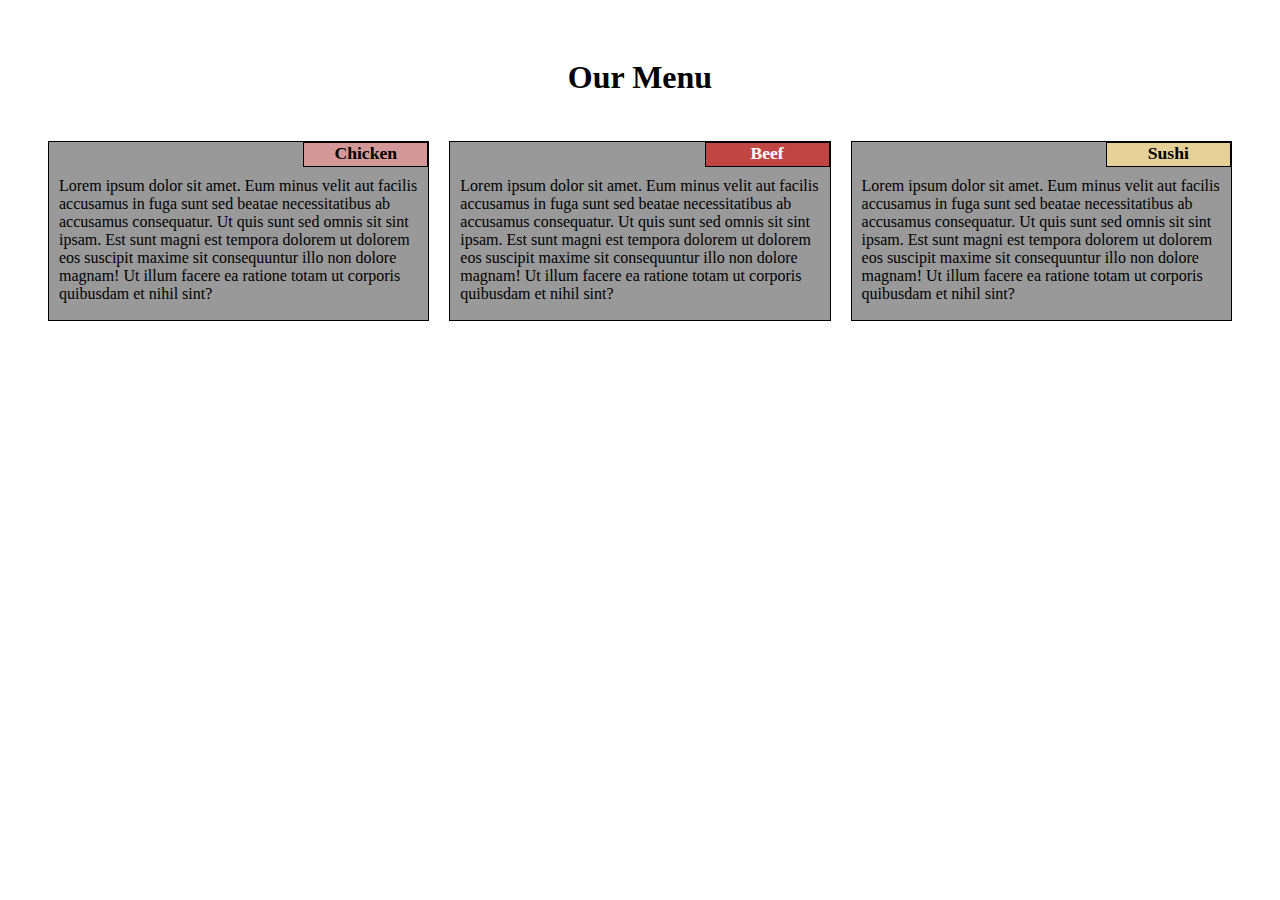
<file: module2-solution/index.html>
<!DOCTYPE html>
<html>

<head>
    <meta charset="utf-8">
    <meta name="viewport" content="width=device-width, initial-scale=1">
    <link rel="stylesheet" href="style.css">
</head>

<body>
    <h1>Our Menu</h1>
    <div class="row">
        <div class="col-lg-4 col-md-6 col-sm-12">
            <div id="container">
                <p id="p1"><b>Chicken</b></p>
                <section>Lorem ipsum dolor sit amet. Eum minus velit aut facilis accusamus in fuga sunt sed beatae
                    necessitatibus ab accusamus consequatur. Ut quis sunt sed omnis sit sint ipsam. Est sunt magni est
                    tempora dolorem ut dolorem eos suscipit maxime sit consequuntur illo non dolore magnam! Ut illum
                    facere ea ratione totam ut corporis quibusdam et nihil sint?</section>
            </div>
        </div>
        <div class="col-lg-4 col-md-6 col-sm-12">
            <div id="container">
                <p id="p2"><b>Beef</b></p>
                <section>Lorem ipsum dolor sit amet. Eum minus velit aut facilis accusamus in fuga sunt sed beatae
                    necessitatibus ab accusamus consequatur. Ut quis sunt sed omnis sit sint ipsam. Est sunt magni est
                    tempora dolorem ut dolorem eos suscipit maxime sit consequuntur illo non dolore magnam! Ut illum
                    facere ea ratione totam ut corporis quibusdam et nihil sint?</section>
            </div>
        </div>
        <div class="col-lg-4 col-md-12 col-sm-12">
            <div id="container">
                <p id="p3"><b>Sushi</b></p>
                <section>Lorem ipsum dolor sit amet. Eum minus velit aut facilis accusamus in fuga sunt sed beatae
                    necessitatibus ab accusamus consequatur. Ut quis sunt sed omnis sit sint ipsam. Est sunt magni est
                    tempora dolorem ut dolorem eos suscipit maxime sit consequuntur illo non dolore magnam! Ut illum
                    facere ea ratione totam ut corporis quibusdam et nihil sint?</section>
            </div>
        </div>
    </div>
</body>

</html>
</file>
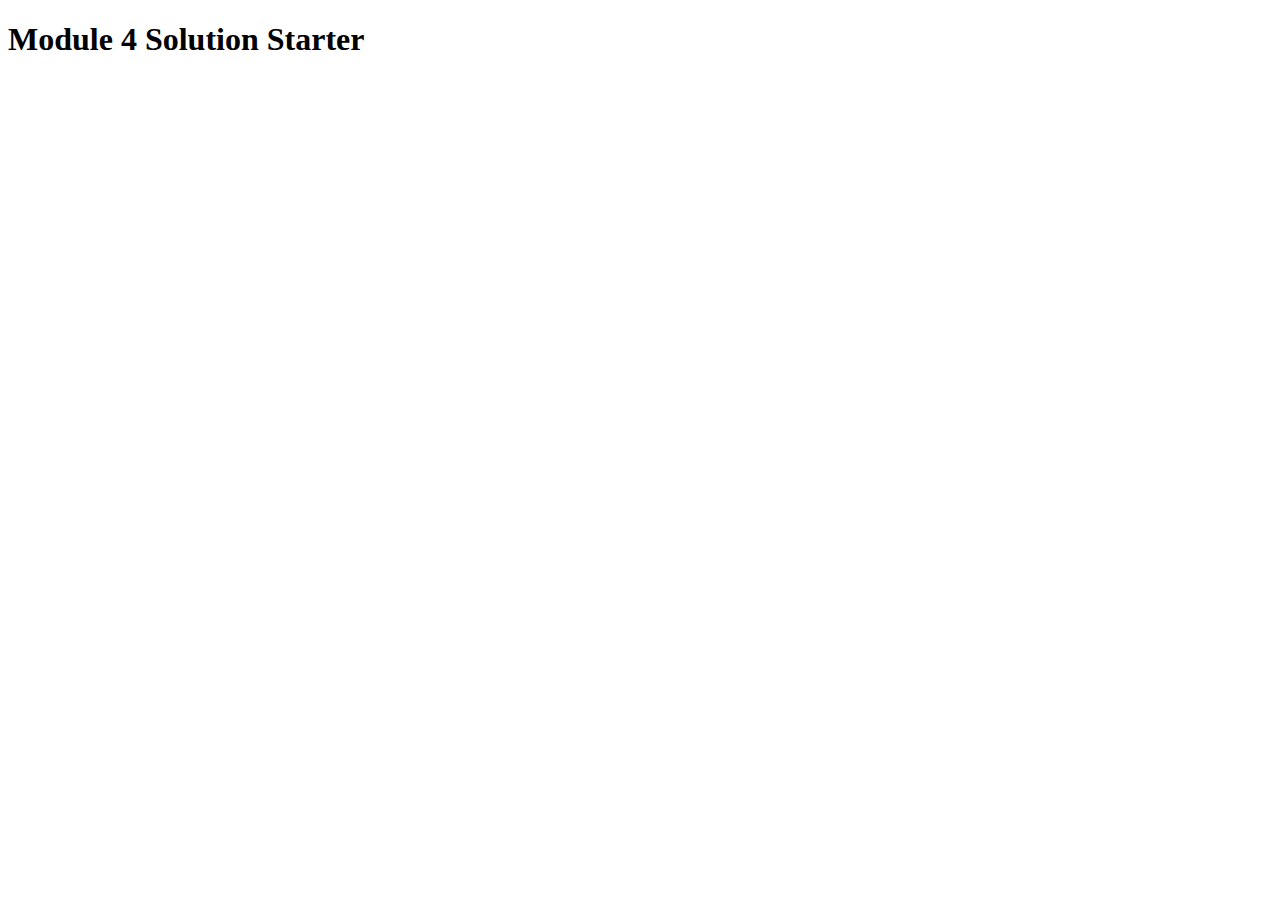
<file: module4-solution/index.html>
<!DOCTYPE html>
<html>
<head>
  <meta charset="utf-8">
  <title>Module 4 Solution Starter</title>
  <script src="SpeakHello.js"></script>
  <script src="SpeakGoodBye.js"></script>
  <script src="script.js"></script>
</head>
<body>
  <h1>Module 4 Solution Starter</h1>
</body>
</html>
</file>
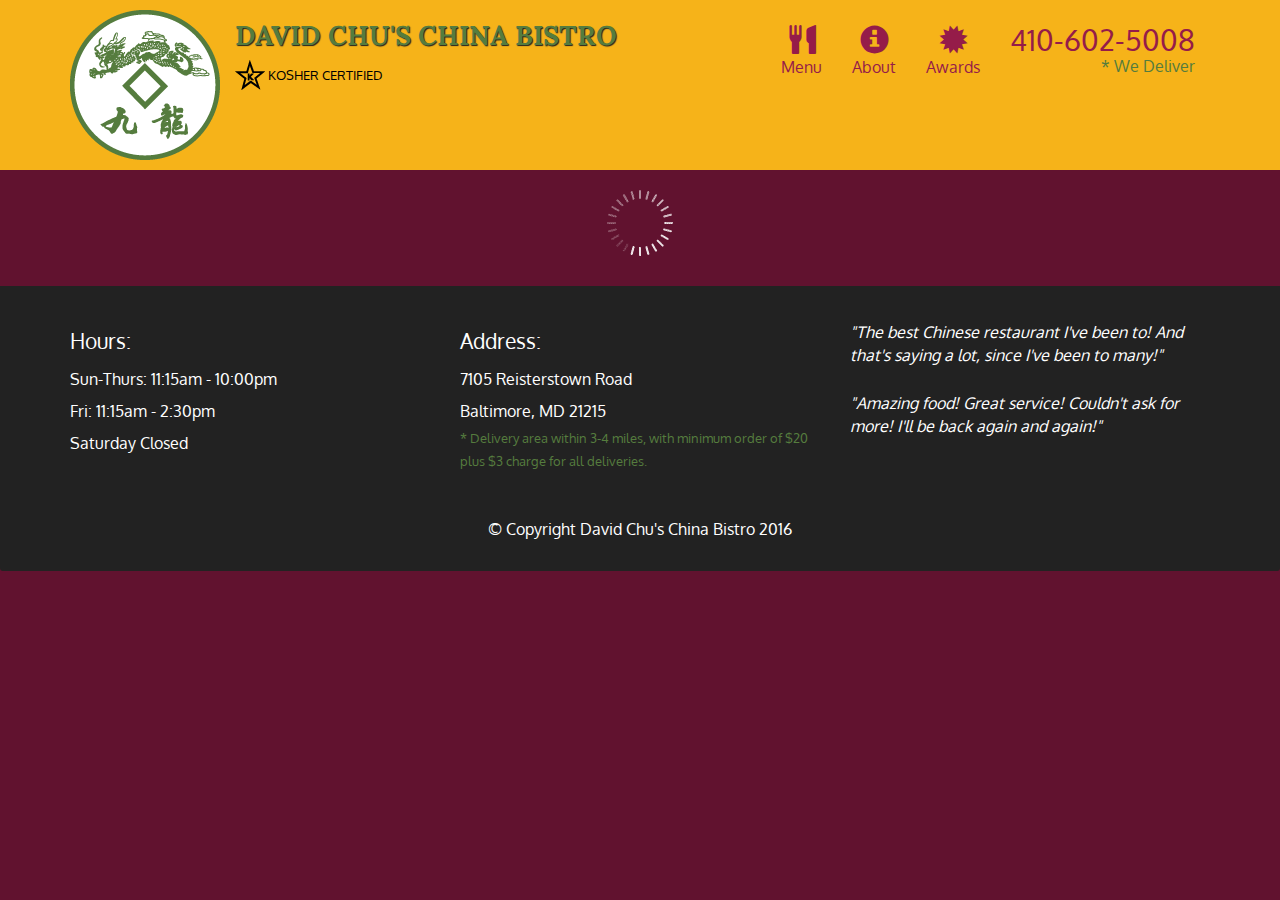
<file: module5-solution/index.html>
<!doctype html>
<html lang="en">
  <head>
    <meta charset="utf-8">
    <meta http-equiv="X-UA-Compatible" content="IE=edge">
    <meta name="viewport" content="width=device-width, initial-scale=1">
    <title>David Chu's China Bistro</title>
    <link rel="stylesheet" href="css/bootstrap.min.css">
    <link rel="stylesheet" href="css/styles.css">
    <link href='https://fonts.googleapis.com/css?family=Oxygen:400,300,700' rel='stylesheet' type='text/css'>
    <link href='https://fonts.googleapis.com/css?family=Lora' rel='stylesheet' type='text/css'>
  </head>
<body>
  <header>
    <nav id="header-nav" class="navbar navbar-default">
      <div class="container">
        <div class="navbar-header">
          <a href="index.html" class="pull-left visible-md visible-lg">
            <div id="logo-img" alt="Logo image"></div>
          </a>

          <div class="navbar-brand">
            <a href="index.html"><h1>David Chu's China Bistro</h1></a>
            <p>
              <img src="images/star-k-logo.png" alt="Kosher certification">
              <span>Kosher Certified</span>
            </p>
          </div>

          <button id="navbarToggle" type="button" class="navbar-toggle collapsed" data-toggle="collapse" data-target="#collapsable-nav" aria-expanded="false">
            <span class="sr-only">Toggle navigation</span>
            <span class="icon-bar"></span>
            <span class="icon-bar"></span>
            <span class="icon-bar"></span>
          </button>
        </div>
        
        <div id="collapsable-nav" class="collapse navbar-collapse">
           <ul id="nav-list" class="nav navbar-nav navbar-right">
            <li id="navHomeButton" class="visible-xs active">
              <a href="index.html">
                <span class="glyphicon glyphicon-home"></span> Home</a>
            </li>
            <li id="navMenuButton">
              <a href="#" onclick="$dc.loadMenuCategories();">
                <span class="glyphicon glyphicon-cutlery"></span><br class="hidden-xs"> Menu</a>
            </li>
            <li>
              <a href="#">
                <span class="glyphicon glyphicon-info-sign"></span><br class="hidden-xs"> About</a>
            </li>
            <li>
              <a href="#">
                <span class="glyphicon glyphicon-certificate"></span><br class="hidden-xs"> Awards</a>
            </li>
            <li id="phone" class="hidden-xs">
              <a href="tel:410-602-5008">
                <span>410-602-5008</span></a><div>* We Deliver</div>
            </li>
          </ul><!-- #nav-list -->
        </div><!-- .collapse .navbar-collapse -->
      </div><!-- .container -->
    </nav><!-- #header-nav -->
  </header>

  <div id="call-btn" class="visible-xs">
    <a class="btn" href="tel:410-602-5008">
    <span class="glyphicon glyphicon-earphone"></span>
    410-602-5008
    </a>
  </div>
  <div id="xs-deliver" class="text-center visible-xs">* We Deliver</div>

  <div id="main-content" class="container"></div>

  <footer class="panel-footer">
    <div class="container">
      <div class="row">
        <section id="hours" class="col-sm-4">
          <span>Hours:</span><br>
          Sun-Thurs: 11:15am - 10:00pm<br>
          Fri: 11:15am - 2:30pm<br>
          Saturday Closed
          <hr class="visible-xs">
        </section>
        <section id="address" class="col-sm-4">
          <span>Address:</span><br>
          7105 Reisterstown Road<br>
          Baltimore, MD 21215
          <p>* Delivery area within 3-4 miles, with minimum order of $20 plus $3 charge for all deliveries.</p>
          <hr class="visible-xs">
        </section>
        <section id="testimonials" class="col-sm-4">
          <p>"The best Chinese restaurant I've been to! And that's saying a lot, since I've been to many!"</p>
          <p>"Amazing food! Great service! Couldn't ask for more! I'll be back again and again!"</p>
        </section>
      </div>
      <div class="text-center">&copy; Copyright David Chu's China Bistro 2016</div>
    </div>
  </footer>

  <!-- jQuery (Bootstrap JS plugins depend on it) -->
  <script src="js/jquery-2.1.4.min.js"></script>
  <script src="js/bootstrap.min.js"></script>
  <script src="js/ajax-utils.js"></script>
  <script src="js/script.js"></script>
</body>
</html>
</file>
<file: module2-solution/style.css>
* {
    box-sizing: border-box;
    padding: 10px;
}

h1 {
    margin-bottom: 15px;
    text-align: center;
    font-family: georgia, garamond, serif;
}

div#container {
    background-color: #999999;
    border: 1px solid black;
    width: 100%;
    height: 180px;
    margin-right: auto;
    margin-left: auto;
    padding: 0;
    overflow: auto;
}

section {
    clear: both;
    font-family: georgia, garamond, serif;
}

p {
    border: 1px solid black;
    width: 125px;
    height: 25px;
    font-family: Helvetica;
    color: black;
    text-align: center;
    float: right;
    margin-bottom: 15px;
    margin: 0;
    padding: 0;
    font-family: georgia, garamond, serif;
    font-size: 1.1em;
}


#p1 {
    background-color: #d59898;
}

#p2 {
    background-color: #c14543;
    color: white;
}

#p3 {
    background-color: #e5d198;
}

/********** Large devices only **********/
@media (min-width: 992px) {
    .col-lg-1, .col-lg-2, .col-lg-3, .col-lg-4, .col-lg-5, .col-lg-6, .col-lg-7, .col-lg-8, .col-lg-9, .col-lg-10, .col-lg-11, .col-lg-12 {
        float: left;
    }

    .col-lg-1 {
        width: 8.33%;
    }

    .col-lg-2 {
        width: 16.66%;
    }

    .col-lg-3 {
        width: 25%;
    }

    .col-lg-4 {
        width: 33.33%;
    }

    .col-lg-5 {
        width: 41.66%;
    }

    .col-lg-6 {
        width: 50%;
    }

    .col-lg-7 {
        width: 58.33%;
    }

    .col-lg-8 {
        width: 66.66%;
    }

    .col-lg-9 {
        width: 74.99%;
    }

    .col-lg-10 {
        width: 83.33%;
    }

    .col-lg-11 {
        width: 91.66%;
    }

    .col-lg-12 {
        width: 100%;
    }
}

/********** Medium devices only **********/
@media (min-width: 768px) and (max-width: 991px) {
    .col-md-1, .col-md-2, .col-md-3, .col-md-4, .col-md-5, .col-md-6, .col-md-7, .col-md-8, .col-md-9, .col-md-10, .col-md-11, .col-md-12 {
        float: left;
    }

    .col-md-1 {
        width: 8.33%;
    }

    .col-md-2 {
        width: 16.66%;
    }

    .col-md-3 {
        width: 25%;
    }

    .col-md-4 {
        width: 33.33%;
    }

    .col-md-5 {
        width: 41.66%;
    }

    .col-md-6 {
        width: 50%;
    }

    .col-md-7 {
        width: 58.33%;
    }

    .col-md-8 {
        width: 66.66%;
    }

    .col-md-9 {
        width: 74.99%;
    }

    .col-md-10 {
        width: 83.33%;
    }

    .col-md-11 {
        width: 91.66%;
    }

    .col-md-12 {
        width: 100%;
    }
}

/********** Medium devices only **********/
@media (max-width: 767px) {
    .col-sm-1, .col-sm-2, .col-sm-3, .col-sm-4, .col-sm-5, .col-sm-6, .col-sm-7, .col-sm-8, .col-sm-9, .col-sm-10, .col-sm-11, .col-sm-12 {
        float: left;
    }

    .col-sm-1 {
        width: 8.33%;
    }

    .col-sm-2 {
        width: 16.66%;
    }

    .col-sm-3 {
        width: 25%;
    }

    .col-sm-4 {
        width: 33.33%;
    }

    .col-md-5 {
        width: 41.66%;
    }

    .col-sm-6 {
        width: 50%;
    }

    .col-sm-7 {
        width: 58.33%;
    }

    .col-sm-8 {
        width: 66.66%;
    }

    .col-sm-9 {
        width: 74.99%;
    }

    .col-sm-10 {
        width: 83.33%;
    }

    .col-sm-11 {
        width: 91.66%;
    }

    .col-sm-12 {
        width: 100%;
    }
}
</file>
<file: module5-solution/css/styles.css>
body {
  font-size: 16px;
  color: #fff;
  background-color: #61122f;
  font-family: 'Oxygen', sans-serif;
}

/** HEADER **/
#header-nav {
  background-color: #f6b319;
  border-radius: 0;
  border: 0;
}

#logo-img {
  background: url('../images/restaurant-logo_large.png') no-repeat;
  width: 150px;
  height: 150px;
  margin: 10px 15px 10px 0;
}

.navbar-brand {
  padding-top: 25px;
}
.navbar-brand h1 { /* Restaurant name */
  font-family: 'Lora', serif;
  color: #557c3e;
  font-size: 1.5em;
  text-transform: uppercase;
  font-weight: bold;
  text-shadow: 1px 1px 1px #222;
  margin-top: 0;
  margin-bottom: 0;
  line-height: .75;
}
.navbar-brand a:hover, .navbar-brand a:focus {
  text-decoration: none;
}
.navbar-brand p { /* Kosher cert */
  color: #000;
  text-transform: uppercase;
  font-size: .7em;
  margin-top: 15px;
}
.navbar-brand p span { /* Star-K */
  vertical-align: middle;
}

#nav-list {
  margin-top: 10px;
}
#nav-list a {
  color: #951C49;
  text-align: center;
}
#nav-list a:hover {
  background: #E7E7E7;
}
#nav-list a span {
  font-size: 1.8em;
}

#phone {
  margin-top: 5px;
}
#phone a { /* Phone number */
  text-align: right;
  padding-bottom: 0;
}
#phone div { /* We Deliver */
  color: #557c3e;
  text-align: right;
  padding-right: 15px;
}

.navbar-header button.navbar-toggle, .navbar-header .icon-bar {
  border: 1px solid #61122f;
}
.navbar-header button.navbar-toggle {
  clear: both;
  margin-top: -30px;
}
/* END HEADER */

/* FOOTER */
.panel-footer {
  margin-top: 30px;
  padding-top: 35px;
  padding-bottom: 30px;
  background-color: #222;
  border-top: 0;
}
.panel-footer div.row {
  margin-bottom: 35px;
}
#hours, #address {
  line-height: 2;
}
#hours > span, #address > span {
  font-size: 1.3em;
}
#address p {
  color: #557c3e;
  font-size: .8em;
  line-height: 1.8;
}
#testimonials {
  font-style: italic;
}
#testimonials p:nth-child(2) {
  margin-top: 25px;
}
/* END FOOTER */



/* HOME PAGE */
.container .jumbotron {
  box-shadow: 0 0 50px #3F0C1F;
  border: 2px solid #3F0C1F;
}

#menu-tile, #specials-tile, #map-tile {
  height: 250px;
  width: 100%;
  margin-bottom: 15px;
  position: relative;
  border: 2px solid #3F0C1F;
  overflow: hidden;
}
#menu-tile:hover, #specials-tile:hover, #map-tile:hover {
  box-shadow: 0 1px 5px 1px #cccccc;
}
#menu-tile {
  background: url('../images/menu-tile.jpg') no-repeat;
  background-position: center;
}
#specials-tile {
  background: url('../images/specials-tile.jpg') no-repeat;
  background-position: center;
}
#menu-tile span, #specials-tile span, #map-tile span {
  position: absolute;
  bottom: 0;
  right: 0;
  width: 100%;
  text-align: center;
  font-size: 1.6em;
  text-transform: uppercase;
  background-color: #000;
  color: #fff;
  opacity: .8;
}
/* END HOME PAGE */

/* MENU CATEGORIES PAGE */
.category-tile { 
  position: relative;
  border: 2px solid #3F0C1F;
  overflow: hidden;
  width: 200px;
  height: 200px;
  margin: 0 auto 15px;
}
.category-tile span {
  position: absolute;
  bottom: 0;
  right: 0;
  width: 100%;
  text-align: center;
  font-size: 1.2em;
  text-transform: uppercase;
  background-color: #000;
  color: #fff;
  opacity: .8;
}
.category-tile:hover {
  box-shadow: 0 1px 5px 1px #cccccc;
}

#menu-categories-title + div {
  margin-bottom: 50px;
}
/* END MENU CATEGORIES PAGE */

/* SINGLE CATEGORY PAGE */
.menu-item-tile {
  margin-bottom: 25px;
}
.menu-item-tile hr {
  width: 80%;
}
.menu-item-tile .menu-item-price {
  font-size: 1.1em;
  text-align: right;
  margin-top: -15px;
  margin-right: -15px;
}
.menu-item-tile .menu-item-price span {
  font-size: .6em;
}
.menu-item-photo {
  position: relative;
  border: 2px solid #3F0C1F; 
  overflow: hidden;
  padding: 0;
  margin-right: -15px;
  margin-left: auto;
  margin-bottom: 20px;
  max-width: 250px;
}
.menu-item-photo div {
  position: absolute;
  bottom: 0;
  right: 0;
  width: 80px;
  background-color: #557c3e;
  text-align: center;
}
.menu-item-description {
  padding-right: 30px;
}
h3.menu-item-title {
  margin: 0 0 10px;
}
.menu-item-details {
  font-size: .9em;
  font-style: italic;
}
/* END SINGLE CATEGORY PAGE */


/********** Large devices only **********/
@media (min-width: 1200px) {
  .container .jumbotron {
    background: url('../images/jumbotron_1200.jpg') no-repeat;
    height: 675px;
  }
}

/********** Medium devices only **********/
@media (min-width: 992px) and (max-width: 1199px) {
  /* Header */
  #logo-img {
    background: url('../images/restaurant-logo_medium.png') no-repeat;
    width: 100px;
    height: 100px;
    margin: 5px 5px 5px 0;
  }
  /* End Header */

  /* Home Page */
  .container .jumbotron {
    background: url('../images/jumbotron_992.jpg') no-repeat;
    height: 558px;
  }
  /* End Home Page */
}

/********** Small devices only **********/
@media (min-width: 768px) and (max-width: 991px) {
  /* Home Page */
  .container .jumbotron {
    background: url('../images/jumbotron_768.jpg') no-repeat;
    height: 432px;
  }
  /* End Home Page */
}

/********** Extra small devices only **********/
@media (max-width: 767px) {
  /* Header */
  .navbar-brand {
    padding-top: 10px;
    height: 80px;
  }
  .navbar-brand h1 { /* Restaurant name */
    padding-top: 10px;
    font-size: 5vw; /* 1vw = 1% of viewport width */
  }
  .navbar-brand p { /* Kosher cert */
    font-size: .6em;
    margin-top: 12px;
  }
  .navbar-brand p img { /* Star-K */
    height: 20px;
  }

  #collapsable-nav a { /* Collapsed nav menu text */
    font-size: 1.2em;
  }
  #collapsable-nav a span { /* Collapsed nav menu glyph */
    font-size: 1em;
    margin-right: 5px;
  }

  #call-btn > a {
    font-size: 1.5em;
    display: block;
    margin: 0 20px;
    padding: 10px;
    border: 2px solid #fff;
    background-color: #f6b319;
    color: #951c49;
  }
  #xs-deliver {
    margin-top: 5px;
    font-size: .7em;
    letter-spacing: .1em;
    text-transform: uppercase;
  }
  /* End Header */

  /* Footer */
  .panel-footer section {
    margin-bottom: 30px;
    text-align: center;
  }
  .panel-footer section:nth-child(3) {
    margin-bottom: 0; /* margin already exists on the whole row */
  }
  .panel-footer section hr {
    width: 50%;
  }
  /* End Footer */

  /* Home Page */
  .container .jumbotron {
    margin-top: 30px;
    padding: 0;
  }
  #menu-tile, #specials-tile {
    width: 360px;
    margin: 0 auto 15px;
  }

  .menu-item-photo {
    margin-right: auto;
  }
  .menu-item-tile .menu-item-price {
    text-align: center;
  }
  .menu-item-description {
    text-align: center;;
  }
}


/********** Super extra small devices Only :-) (e.g., iPhone 4) **********/
@media (max-width: 479px) {
  /* Header */
  .navbar-brand h1 { /* Restaurant name */
    padding-top: 5px;
    font-size: 6vw;
  }
  /* End Header */
  
  /* Home page */
  #menu-tile, #specials-tile {
    width: 280px;
    margin: 0 auto 15px;
  }

  .col-xxs-12 {
    position: relative;
    min-height: 1px;
    padding-right: 15px;
    padding-left: 15px;
    float: left;
    width: 100%;
  }
}
</file>
